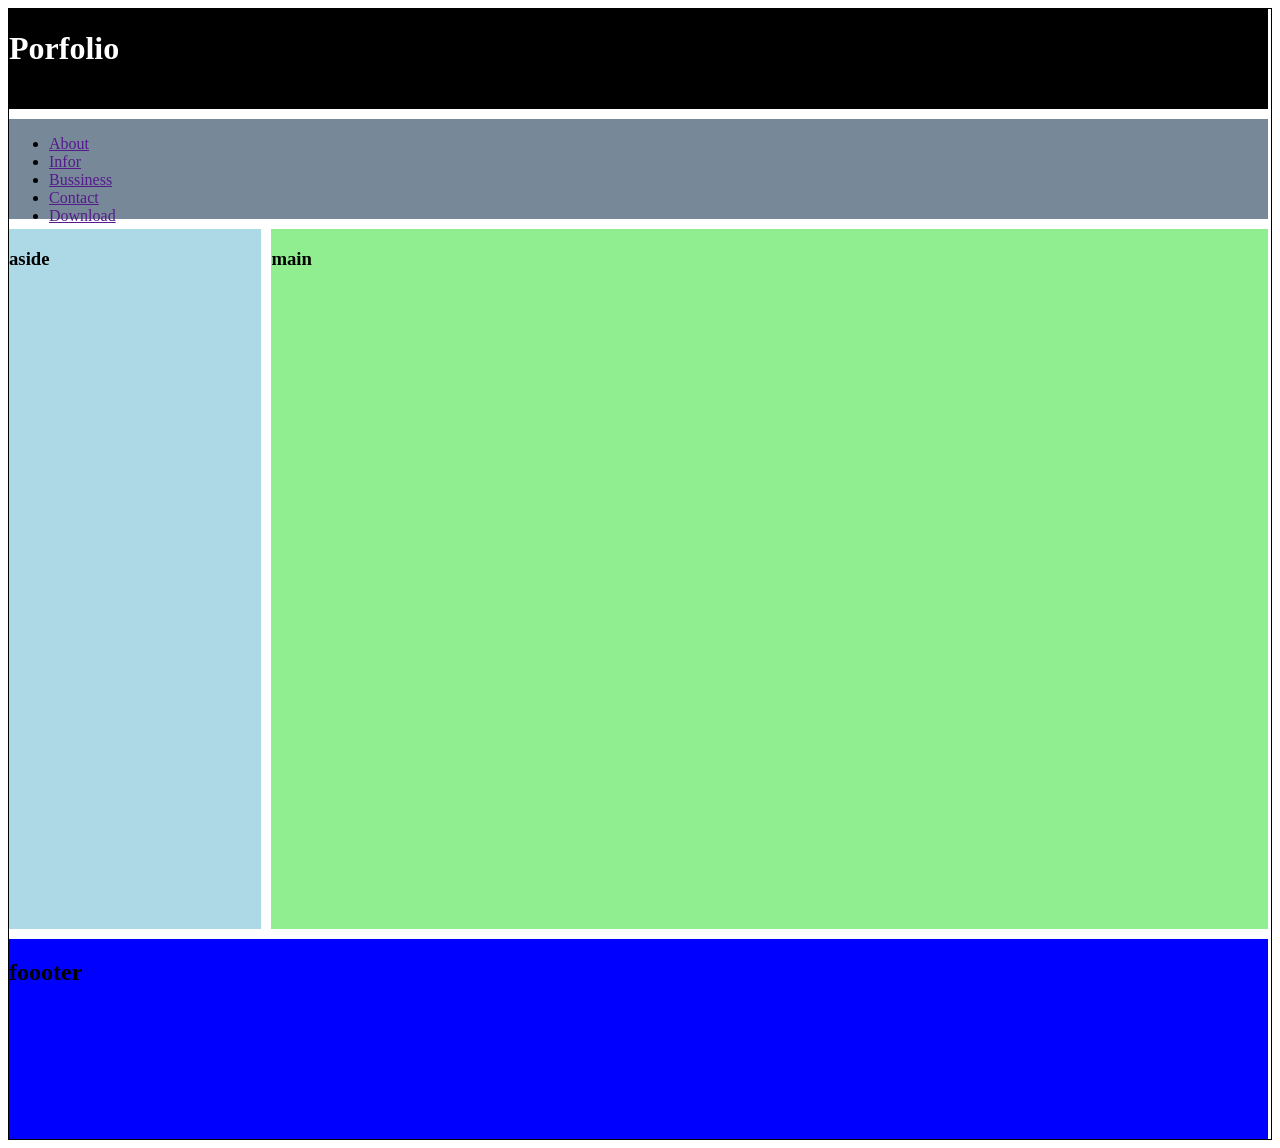
<file: advance-css-grid/index.htm>
<!DOCTYPE html>
<html lang="en">
<head>
    <meta charset="UTF-8">
    <meta name="viewport" content="width=device-width, initial-scale=1.0">
    <title>Document</title>
    <link rel="stylesheet" href="style.css">
</head>
<body>
    <div class="container">
        <header>
            <h1>Porfolio</h1>
        </header>
        <nav>
            <ul>
                <li><a href="">About</a></li>
                <li><a href="">Infor</a></li>
                <li><a href="">Bussiness</a></li>
                <li><a href="">Contact</a></li>
                <li><a href="">Download</a></li>
            </ul>
        </nav>
        <aside>
            <h3>aside</h3>
        </aside>
        <main>
            <h3>main</h3>
        </main>
        <footer>
            <h2>foooter</h2>
        </footer>

    </div>
</body>
</html>
</file>
<file: advance-css-grid/style.css>
.container{
    display: grid;
    max-width: 100%;
    margin: auto;
    border: 1px solid;
    position: relative;
    grid-template-areas: 
    "header header"
    "nav nav"
    "aside main"
    "footer footer";
    gap:10px;
    grid-template-columns: 20% 79% ;
    grid-template-rows: 100px 100px 700px 200px;
}

header{
    grid-area: header;
    background-color: black;
    color: white;
}

nav{
    grid-area: nav;
    background-color: lightslategray;
}

main{
    grid-area:main;
    background-color: lightgreen;
}

aside{
    grid-area:aside;
    background-color: lightblue;
}

footer{
    grid-area: footer;
    background-color: blue;
}
</file>
